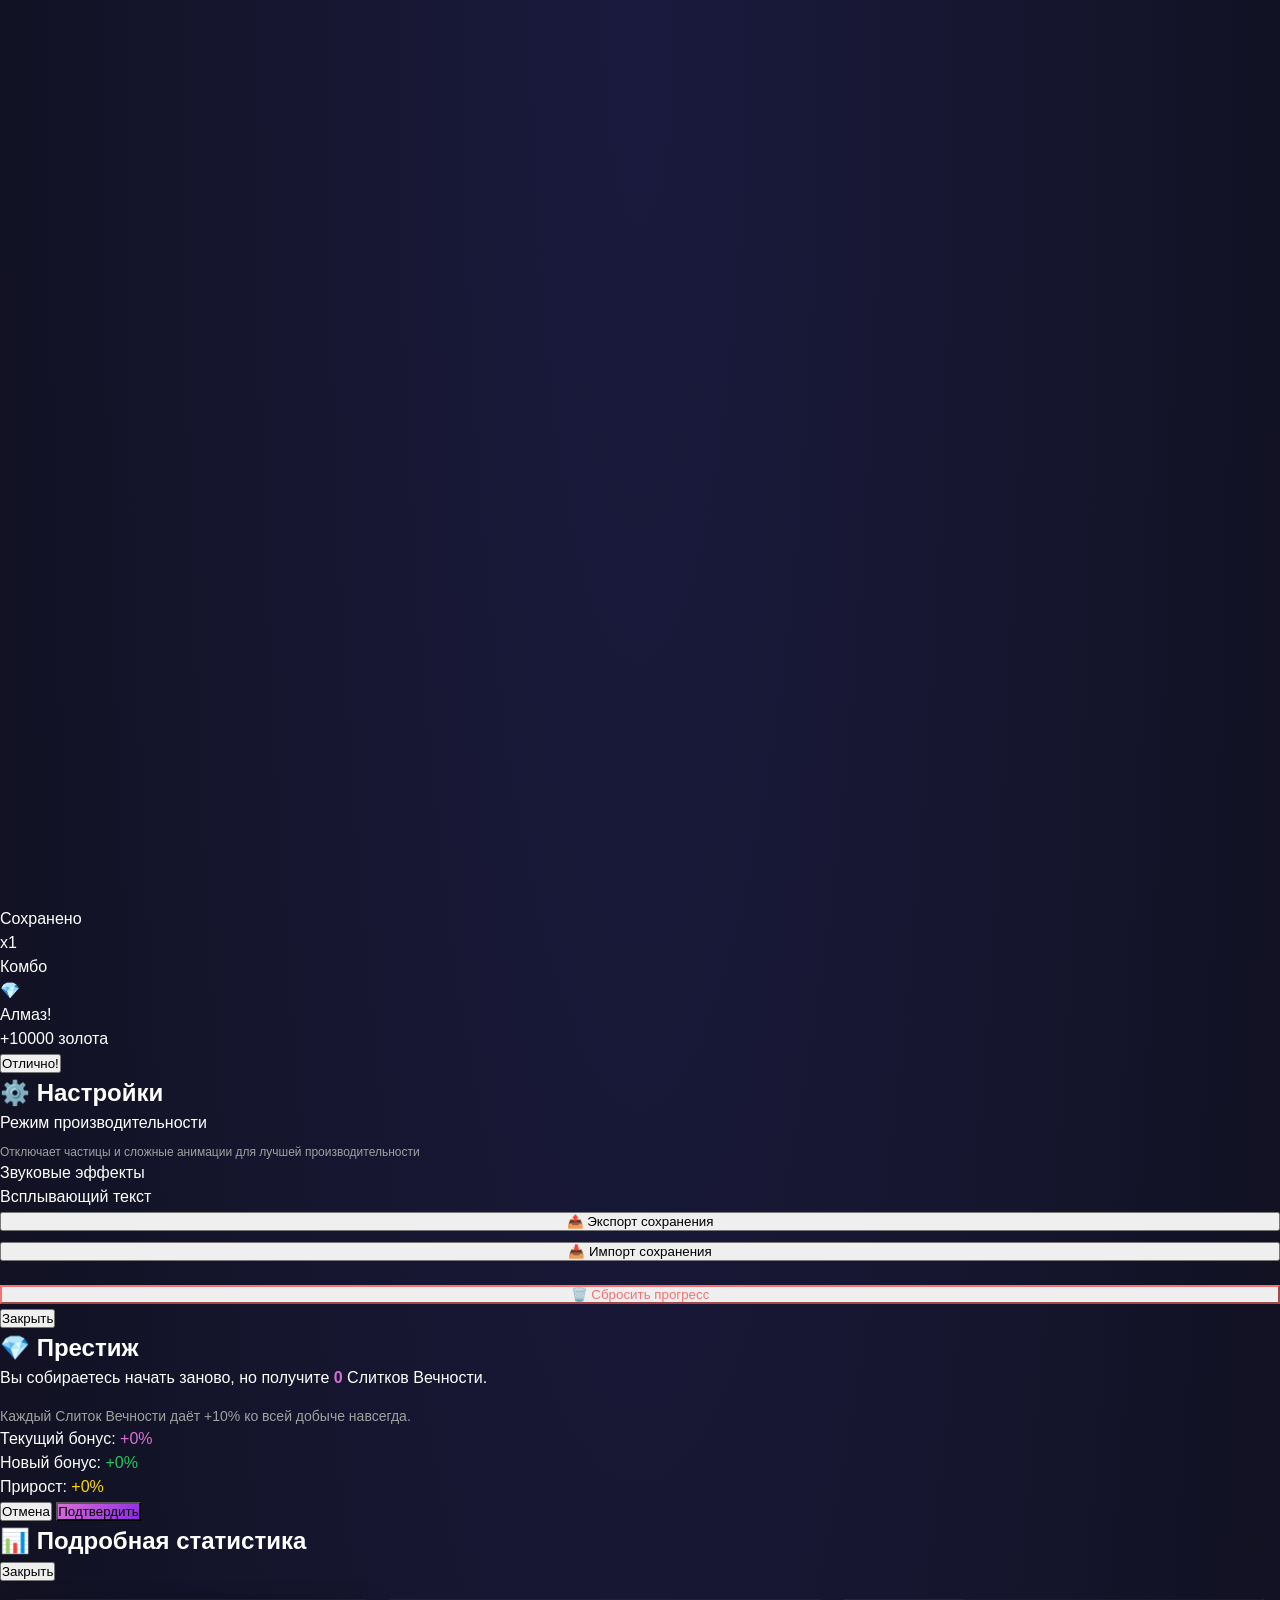
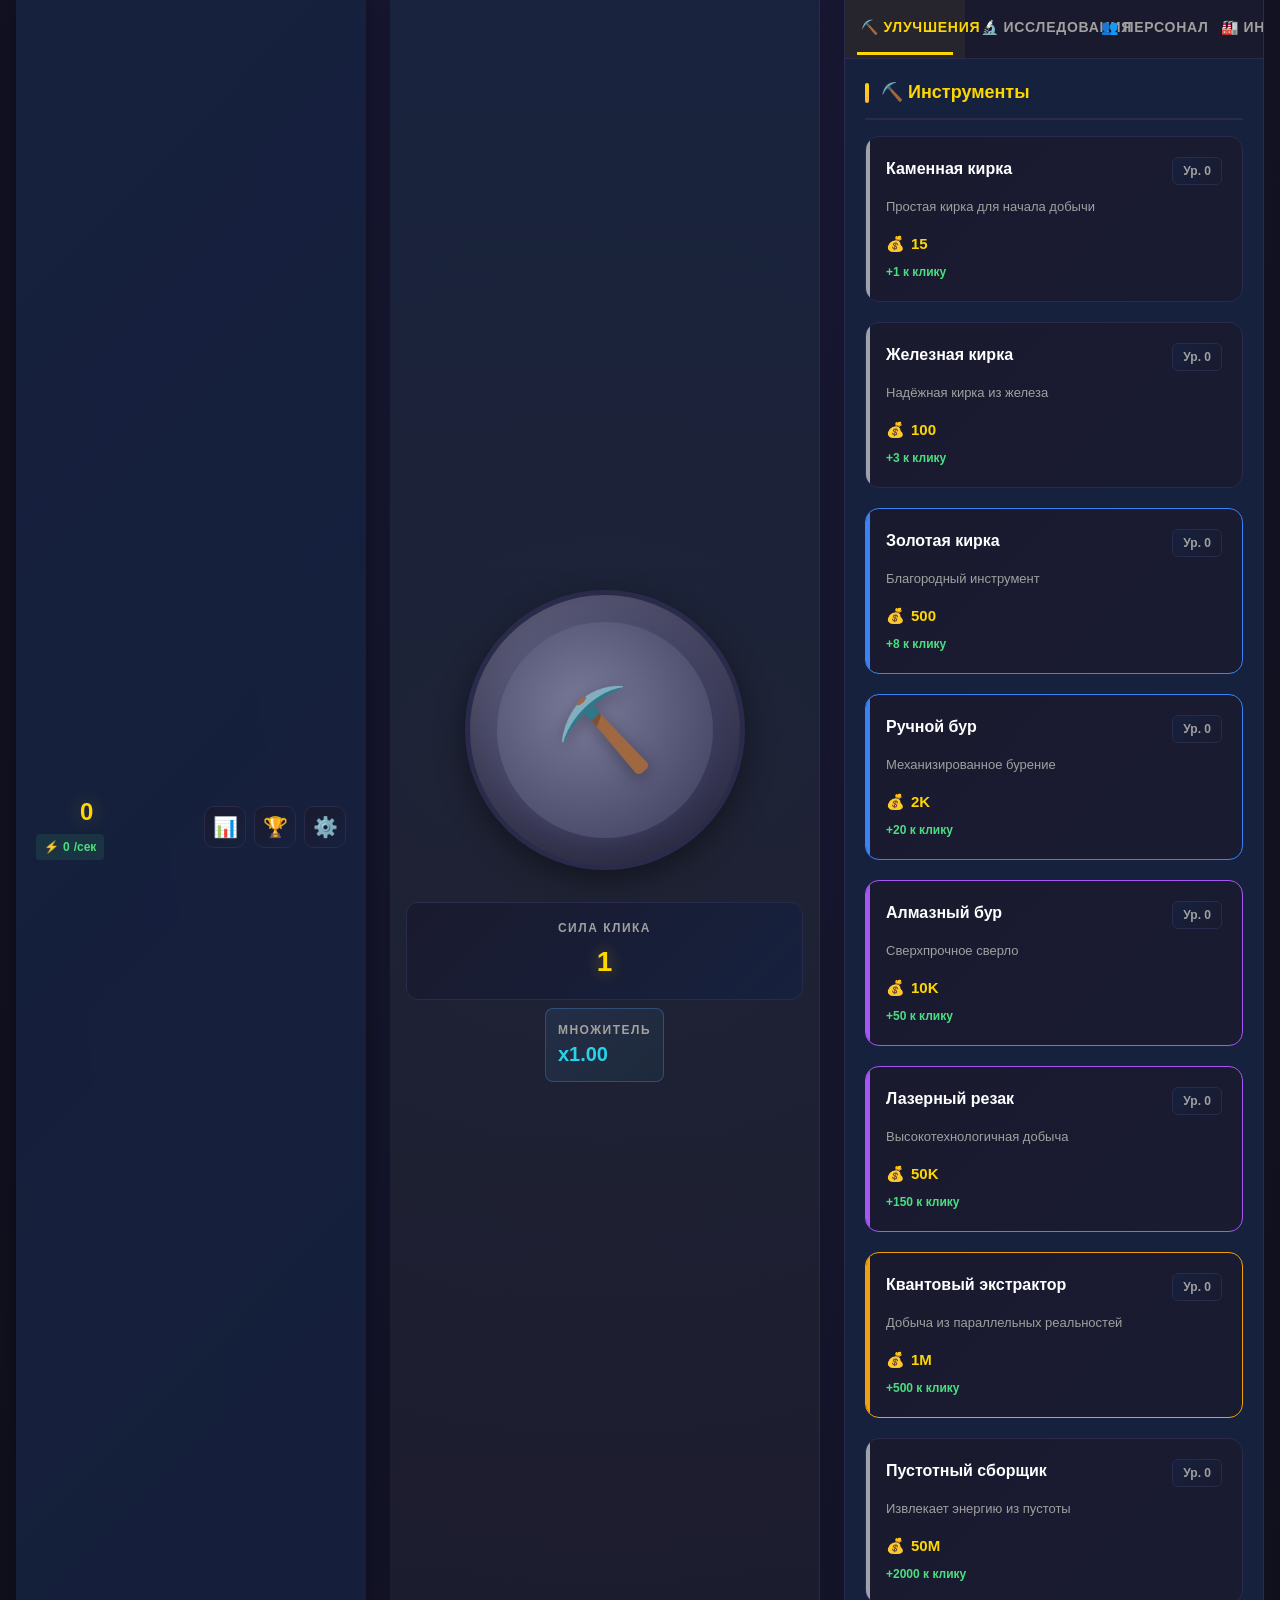
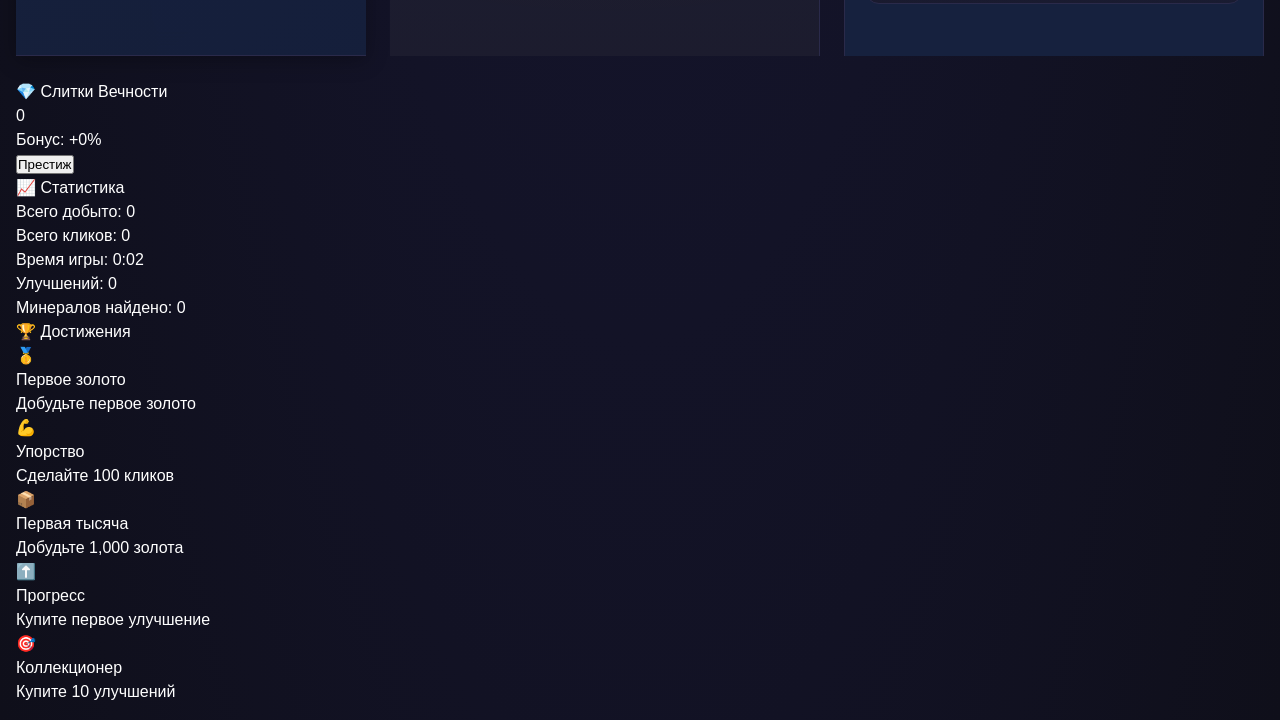
<file: index.html>
<!DOCTYPE html>
<html lang="ru">
<head>
    <meta charset="UTF-8">
    <meta name="viewport" content="width=device-width, initial-scale=1.0, maximum-scale=1.0, user-scalable=no, viewport-fit=cover">
    <meta name="theme-color" content="#1a1a2e">
    <meta name="description" content="Gold Mining Clicker v2.0 - Модернизированная версия с новыми механиками">
    <meta name="apple-mobile-web-app-capable" content="yes">
    <meta name="apple-mobile-web-app-status-bar-style" content="black-translucent">
    <title>Gold Mining Clicker v2.0</title>
    
    <!-- Preload critical assets -->
    <link rel="preconnect" href="https://fonts.googleapis.com">
    
    <!-- Stylesheets -->
    <link rel="stylesheet" href="css/main.css">
    <link rel="stylesheet" href="css/layout.css">
    
    <!-- SVG Definitions -->
    <svg style="display: none;">
        <defs>
            <linearGradient id="goldGradient" x1="0%" y1="0%" x2="100%" y2="100%">
                <stop offset="0%" style="stop-color:#ffd700;stop-opacity:1" />
                <stop offset="50%" style="stop-color:#ffb347;stop-opacity:1" />
                <stop offset="100%" style="stop-color:#ffd700;stop-opacity:1" />
            </linearGradient>
        </defs>
    </svg>
</head>
<body>
    <!-- Loading Overlay -->
    <div class="loading-overlay" id="loadingOverlay" role="status" aria-label="Загрузка">
        <div class="loading-spinner"></div>
        <div class="loading-text">Загрузка шахты...</div>
    </div>

    <!-- Particle Canvas -->
    <canvas id="particleCanvas" aria-hidden="true"></canvas>

    <!-- Notification Container -->
    <div class="notification-container" id="notificationContainer" aria-live="polite"></div>

    <!-- Save Indicator -->
    <div class="save-indicator" id="saveIndicator" aria-label="Статус сохранения">
        <span class="save-dot"></span>
        <span id="saveText">Сохранено</span>
    </div>

    <!-- Combo Display -->
    <div class="combo-display" id="comboDisplay">
        <div class="combo-count" id="comboCount">x1</div>
        <div class="combo-label">Комбо</div>
    </div>

    <!-- Mineral Popup -->
    <div class="mineral-popup" id="mineralPopup" role="dialog" aria-modal="true">
        <div class="mineral-icon" id="mineralIcon">💎</div>
        <div class="mineral-name" id="mineralName">Алмаз!</div>
        <div class="mineral-bonus" id="mineralBonus">+10000 золота</div>
        <button class="mineral-close" id="mineralCloseBtn">Отлично!</button>
    </div>

    <!-- Settings Modal -->
    <div class="modal-overlay" id="settingsModal" role="dialog" aria-modal="true" aria-labelledby="settingsTitle">
        <div class="modal-content">
            <h2 class="modal-title" id="settingsTitle">⚙️ Настройки</h2>
            <div class="modal-body">
                <div class="settings-group">
                    <div class="settings-label">
                        <span>Режим производительности</span>
                        <div class="toggle-switch" id="perfModeToggle" role="switch" aria-checked="false" tabindex="0"></div>
                    </div>
                    <p style="font-size: 0.75rem; color: var(--text-secondary); margin-top: 0.5rem;">
                        Отключает частицы и сложные анимации для лучшей производительности
                    </p>
                </div>
                <div class="settings-group">
                    <div class="settings-label">
                        <span>Звуковые эффекты</span>
                        <div class="toggle-switch" id="soundToggle" role="switch" aria-checked="true" tabindex="0"></div>
                    </div>
                </div>
                <div class="settings-group">
                    <div class="settings-label">
                        <span>Всплывающий текст</span>
                        <div class="toggle-switch active" id="floatingTextToggle" role="switch" aria-checked="true" tabindex="0"></div>
                    </div>
                </div>
                <div class="settings-group">
                    <button class="btn-secondary" id="exportSaveBtn" style="width: 100%; margin-bottom: 0.5rem;">
                        📤 Экспорт сохранения
                    </button>
                    <button class="btn-secondary" id="importSaveBtn" style="width: 100%; margin-bottom: 0.5rem;">
                        📥 Импорт сохранения
                    </button>
                    <button class="btn-secondary" id="resetSaveBtn" style="width: 100%; margin-top: 1rem; border-color: var(--accent-red); color: var(--accent-red);">
                        🗑️ Сбросить прогресс
                    </button>
                </div>
            </div>
            <div class="modal-actions">
                <button class="btn-primary" id="closeSettingsBtn">Закрыть</button>
            </div>
        </div>
    </div>

    <!-- Prestige Confirmation Modal -->
    <div class="modal-overlay" id="prestigeModal" role="dialog" aria-modal="true" aria-labelledby="prestigeTitle">
        <div class="modal-content">
            <h2 class="modal-title" id="prestigeTitle">💎 Престиж</h2>
            <div class="modal-body">
                <p>Вы собираетесь начать заново, но получите <strong id="prestigeGainDisplay" style="color: var(--accent-purple);">0</strong> Слитков Вечности.</p>
                <p style="margin-top: 1rem; font-size: 0.875rem; color: var(--text-secondary);">
                    Каждый Слиток Вечности даёт +10% ко всей добыче навсегда.
                </p>
                <div class="offline-summary">
                    <div class="offline-row">
                        <span>Текущий бонус:</span>
                        <span id="currentPrestigeBonus" style="color: var(--accent-purple);">+0%</span>
                    </div>
                    <div class="offline-row">
                        <span>Новый бонус:</span>
                        <span id="newPrestigeBonus" style="color: var(--success-color);">+0%</span>
                    </div>
                    <div class="offline-row">
                        <span>Прирост:</span>
                        <span id="prestigeIncrease" style="color: var(--primary-gold);">+0%</span>
                    </div>
                </div>
            </div>
            <div class="modal-actions">
                <button class="btn-secondary" id="cancelPrestigeBtn">Отмена</button>
                <button class="btn-primary" id="confirmPrestigeBtn" style="background: linear-gradient(135deg, #da70d6, #8a2be2);">Подтвердить</button>
            </div>
        </div>
    </div>

    <!-- Stats Modal -->
    <div class="modal-overlay" id="statsModal" role="dialog" aria-modal="true" aria-labelledby="statsTitle">
        <div class="modal-content">
            <h2 class="modal-title" id="statsTitle">📊 Подробная статистика</h2>
            <div class="modal-body" id="statsContent">
                <!-- Stats will be populated dynamically -->
            </div>
            <div class="modal-actions">
                <button class="btn-primary" id="closeStatsBtn">Закрыть</button>
            </div>
        </div>
    </div>

    <!-- Game Container -->
    <div class="game-container">
        <!-- Header -->
        <header class="header" role="banner">
            <div class="header-left">
                <div class="gold-display">
                    <svg class="gold-icon" viewBox="0 0 24 24" aria-hidden="true">
                        <circle cx="12" cy="12" r="10"/>
                    </svg>
                    <span id="goldAmount" aria-label="Количество золота">0</span>
                </div>
                <div class="gps-display">
                    <span class="gps-indicator">
                        <span>⚡</span>
                        <span id="gpsAmount">0</span>/сек
                    </span>
                </div>
            </div>
            <div class="header-actions">
                <button class="btn-icon" id="statsBtn" title="Статистика" aria-label="Показать статистику">📊</button>
                <button class="btn-icon" id="achievementsBtn" title="Достижения" aria-label="Показать достижения">🏆</button>
                <button class="btn-icon" id="settingsBtn" title="Настройки" aria-label="Открыть настройки">⚙️</button>
            </div>
        </header>

        <!-- Mining Section -->
        <section class="mining-section" role="region" aria-label="Добыча золота">
            <div class="mine-container">
                <button 
                    class="mine-button" 
                    id="mineButton" 
                    aria-label="Добыть золото"
                    tabindex="0"
                ></button>
            </div>
            <div class="click-power-display">
                <div class="click-power-label">Сила клика</div>
                <div class="click-power-value" id="clickPower">1</div>
            </div>
            <div class="multiplier-display">
                <div class="click-power-label">Множитель</div>
                <div class="multiplier-value" id="globalMultiplier">x1.00</div>
            </div>
        </section>

        <!-- Main Section -->
        <main class="main-section" role="main">
            <div class="tabs" role="tablist">
                <button class="tab-btn active" data-tab="upgrades" role="tab" aria-selected="true">⛏️ Улучшения</button>
                <button class="tab-btn" data-tab="research" role="tab" aria-selected="false">🔬 Исследования</button>
                <button class="tab-btn" data-tab="personnel" role="tab" aria-selected="false">👥 Персонал</button>
                <button class="tab-btn" data-tab="infrastructure" role="tab" aria-selected="false">🏭 Инфраструктура</button>
            </div>

            <!-- Upgrades Tab -->
            <div class="tab-content active" id="upgradesTab" role="tabpanel" aria-labelledby="upgrades">
                <div class="upgrade-category">
                    <div class="category-title">⛏️ Инструменты</div>
                    <div class="upgrade-grid" id="toolsGrid" role="list"></div>
                </div>
            </div>

            <!-- Research Tab -->
            <div class="tab-content" id="researchTab" role="tabpanel" aria-labelledby="research">
                <div class="research-tree" id="researchTree"></div>
            </div>

            <!-- Personnel Tab -->
            <div class="tab-content" id="personnelTab" role="tabpanel" aria-labelledby="personnel">
                <div class="upgrade-category">
                    <div class="category-title">👷 Шахтёры</div>
                    <div class="upgrade-grid" id="minersGrid" role="list"></div>
                </div>
                <div class="upgrade-category">
                    <div class="category-title">🔧 Инженеры</div>
                    <div class="upgrade-grid" id="engineersGrid" role="list"></div>
                </div>
            </div>

            <!-- Infrastructure Tab -->
            <div class="tab-content" id="infrastructureTab" role="tabpanel" aria-labelledby="infrastructure">
                <div class="upgrade-category">
                    <div class="category-title">🏗️ Постройки</div>
                    <div class="upgrade-grid" id="buildingsGrid" role="list"></div>
                </div>
            </div>
        </main>

        <!-- Stats Section -->
        <aside class="stats-section" role="complementary" aria-label="Статистика и достижения">
            <!-- Active Event -->
            <div id="eventContainer"></div>

            <!-- Prestige -->
            <div class="prestige-section">
                <div class="prestige-title">💎 Слитки Вечности</div>
                <div class="prestige-currency">
                    <span id="eternityBars">0</span>
                </div>
                <div class="stat-row">
                    <span class="stat-label">Бонус:</span>
                    <span class="stat-value" id="prestigeBonus">+0%</span>
                </div>
                <button class="prestige-btn" id="prestigeBtn" aria-label="Престиж">
                    Престиж
                </button>
            </div>

            <!-- Statistics -->
            <div class="stats-panel">
                <div class="panel-title">📈 Статистика</div>
                <div class="stat-row">
                    <span class="stat-label">Всего добыто:</span>
                    <span class="stat-value" id="totalMined">0</span>
                </div>
                <div class="stat-row">
                    <span class="stat-label">Всего кликов:</span>
                    <span class="stat-value" id="totalClicks">0</span>
                </div>
                <div class="stat-row">
                    <span class="stat-label">Время игры:</span>
                    <span class="stat-value" id="playTime">0:00</span>
                </div>
                <div class="stat-row">
                    <span class="stat-label">Улучшений:</span>
                    <span class="stat-value" id="upgradesCount">0</span>
                </div>
                <div class="stat-row">
                    <span class="stat-label">Минералов найдено:</span>
                    <span class="stat-value" id="mineralsFound">0</span>
                </div>
            </div>

            <!-- Recent Achievements -->
            <div class="stats-panel">
                <div class="panel-title">🏆 Достижения</div>
                <div class="achievements-list" id="achievementsList" role="list"></div>
            </div>
        </aside>
    </div>

    <!-- Game Scripts - Loaded in order -->
    <script src="js/core/constants.js"></script>
    <script src="js/core/calculator.js"></script>
    <script src="js/utils/helpers.js"></script>
    <script src="js/components/particles.js"></script>
    <script src="js/components/ui.js"></script>
    <script src="js/core/game.js"></script>
    
    <script>
        // Initialize game when DOM is ready
        document.addEventListener('DOMContentLoaded', () => {
            console.log('🎮 Gold Mining Clicker v2.0 initializing...');
            Game.init();
        });

        // Service Worker registration for PWA (future enhancement)
        if ('serviceWorker' in navigator && window.location.protocol === 'https:') {
            window.addEventListener('load', () => {
                // navigator.serviceWorker.register('/sw.js')
                //     .then(reg => console.log('SW registered:', reg.scope))
                //     .catch(err => console.log('SW registration failed:', err));
            });
        }
    </script>
</body>
</html>
</file>
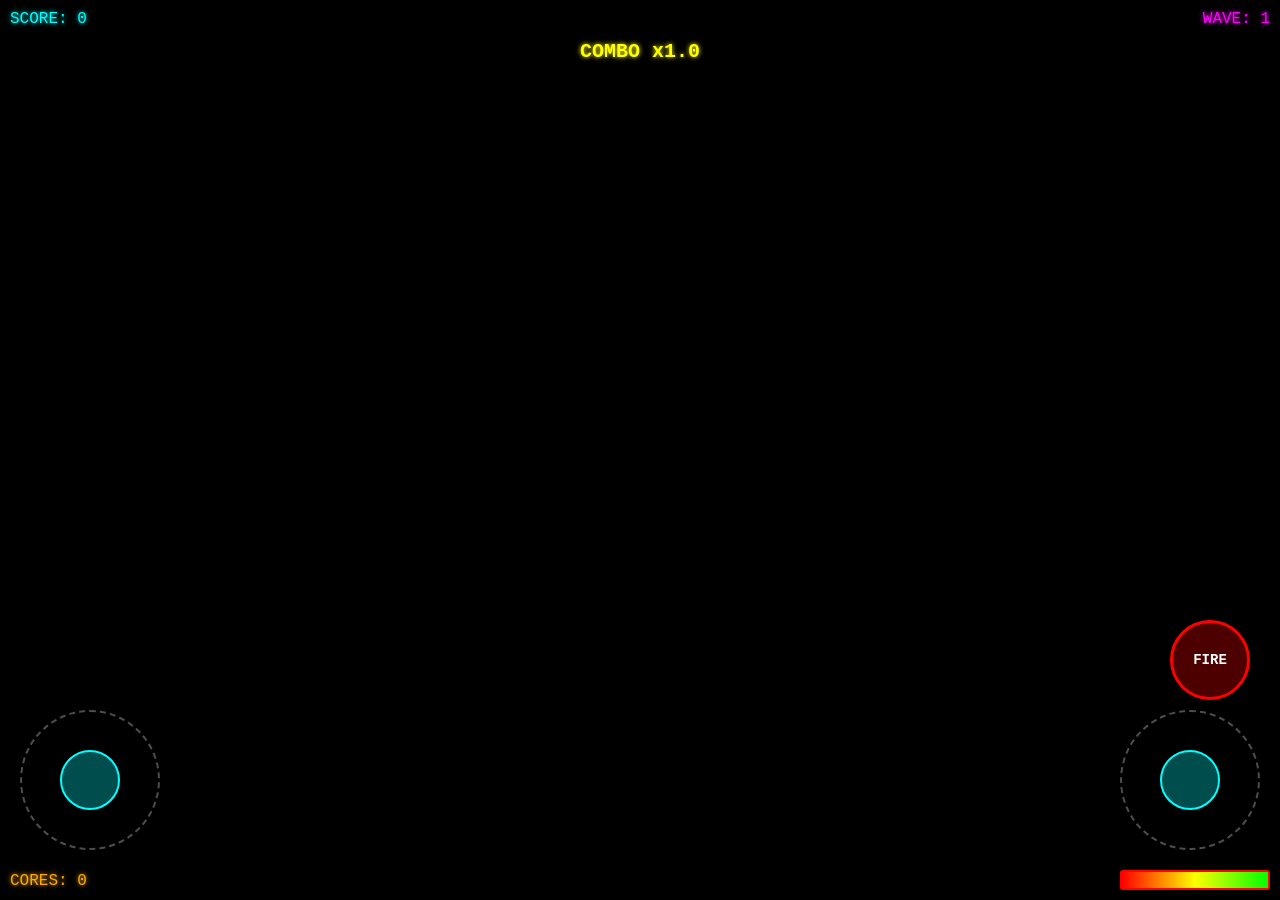
<file: asteroids/mobile_version/index.html>
<!DOCTYPE html>
<html lang="ru">
<head>
    <meta charset="UTF-8">
    <meta name="viewport" content="width=device-width, initial-scale=1.0, maximum-scale=1.0, user-scalable=no">
    <meta name="apple-mobile-web-app-capable" content="yes">
    <meta name="mobile-web-app-capable" content="yes">
    <title>NEON ASTEROIDS - Mobile</title>
    <style>
        * {
            margin: 0;
            padding: 0;
            box-sizing: border-box;
            touch-action: none;
            user-select: none;
            -webkit-user-select: none;
            -webkit-touch-callout: none;
        }

        body {
            background: #000;
            overflow: hidden;
            font-family: 'Courier New', monospace;
            width: 100vw;
            height: 100vh;
            position: fixed;
        }

        #gameCanvas {
            display: block;
            width: 100%;
            height: 100%;
        }

        #ui-layer {
            position: absolute;
            top: 0;
            left: 0;
            width: 100%;
            height: 100%;
            pointer-events: none;
        }

        .hud-text {
            position: absolute;
            color: #fff;
            font-size: 16px;
            text-shadow: 0 0 5px currentColor;
        }

        #score-display {
            top: 10px;
            left: 10px;
            color: #0ff;
        }

        #wave-display {
            top: 10px;
            right: 10px;
            color: #f0f;
        }

        #combo-display {
            top: 40px;
            left: 50%;
            transform: translateX(-50%);
            color: #ff0;
            font-size: 20px;
            font-weight: bold;
        }

        #currency-display {
            bottom: 10px;
            left: 10px;
            color: #fa0;
        }

        #health-bar {
            position: absolute;
            bottom: 10px;
            right: 10px;
            width: 150px;
            height: 20px;
            border: 2px solid #f00;
            border-radius: 3px;
        }

        #health-fill {
            width: 100%;
            height: 100%;
            background: linear-gradient(90deg, #f00, #ff0, #0f0);
            transition: width 0.3s;
        }

        /* Touch Controls */
        #touch-controls {
            position: absolute;
            bottom: 40px;
            left: 0;
            width: 100%;
            height: 150px;
            pointer-events: auto;
            display: flex;
            justify-content: space-between;
            padding: 0 20px;
        }

        .control-zone {
            width: 140px;
            height: 140px;
            border-radius: 50%;
            border: 2px dashed rgba(255, 255, 255, 0.3);
            position: relative;
            display: flex;
            align-items: center;
            justify-content: center;
        }

        .control-knob {
            width: 60px;
            height: 60px;
            border-radius: 50%;
            background: rgba(0, 255, 255, 0.3);
            border: 2px solid #0ff;
            position: absolute;
            transition: transform 0.1s;
        }

        #fire-btn {
            position: absolute;
            bottom: 200px;
            right: 30px;
            width: 80px;
            height: 80px;
            border-radius: 50%;
            background: rgba(255, 0, 0, 0.3);
            border: 3px solid #f00;
            pointer-events: auto;
            display: flex;
            align-items: center;
            justify-content: center;
            color: #fff;
            font-weight: bold;
            font-size: 14px;
        }

        #fire-btn:active {
            background: rgba(255, 0, 0, 0.6);
        }

        /* Shop Overlay */
        #shop-overlay {
            position: absolute;
            top: 0;
            left: 0;
            width: 100%;
            height: 100%;
            background: rgba(0, 0, 0, 0.9);
            pointer-events: auto;
            display: none;
            flex-direction: column;
            align-items: center;
            justify-content: center;
            z-index: 100;
        }

        #shop-overlay.active {
            display: flex;
        }

        .shop-title {
            color: #0ff;
            font-size: 28px;
            margin-bottom: 20px;
            text-shadow: 0 0 10px #0ff;
        }

        .shop-item {
            background: rgba(0, 255, 255, 0.1);
            border: 2px solid #0ff;
            border-radius: 10px;
            padding: 15px;
            margin: 10px;
            width: 90%;
            max-width: 400px;
            display: flex;
            justify-content: space-between;
            align-items: center;
        }

        .shop-item-info {
            color: #fff;
            flex: 1;
        }

        .shop-item-name {
            font-size: 16px;
            color: #0ff;
            margin-bottom: 5px;
        }

        .shop-item-level {
            font-size: 12px;
            color: #aaa;
        }

        .shop-item-cost {
            color: #fa0;
            font-size: 14px;
        }

        .buy-btn {
            background: rgba(0, 255, 0, 0.3);
            border: 2px solid #0f0;
            color: #0f0;
            padding: 10px 20px;
            border-radius: 5px;
            font-size: 14px;
            cursor: pointer;
            margin-left: 10px;
        }

        .buy-btn:disabled {
            background: rgba(100, 100, 100, 0.3);
            border-color: #666;
            color: #666;
        }

        .start-btn {
            background: rgba(0, 255, 255, 0.3);
            border: 3px solid #0ff;
            color: #0ff;
            padding: 15px 40px;
            border-radius: 10px;
            font-size: 20px;
            cursor: pointer;
            margin-top: 20px;
            text-shadow: 0 0 5px #0ff;
        }

        #game-over-screen {
            position: absolute;
            top: 0;
            left: 0;
            width: 100%;
            height: 100%;
            background: rgba(0, 0, 0, 0.9);
            pointer-events: auto;
            display: none;
            flex-direction: column;
            align-items: center;
            justify-content: center;
            z-index: 100;
        }

        #game-over-screen.active {
            display: flex;
        }

        .game-over-title {
            color: #f00;
            font-size: 36px;
            margin-bottom: 20px;
            text-shadow: 0 0 10px #f00;
        }

        .final-score {
            color: #fff;
            font-size: 24px;
            margin-bottom: 30px;
        }
    </style>
</head>
<body>
    <canvas id="gameCanvas"></canvas>
    
    <div id="ui-layer">
        <div id="score-display" class="hud-text">SCORE: 0</div>
        <div id="wave-display" class="hud-text">WAVE: 1</div>
        <div id="combo-display" class="hud-text">COMBO x1.0</div>
        <div id="currency-display" class="hud-text">CORES: 0</div>
        <div id="health-bar">
            <div id="health-fill"></div>
        </div>
    </div>

    <div id="touch-controls">
        <div class="control-zone" id="move-zone">
            <div class="control-knob" id="move-knob"></div>
        </div>
        <div class="control-zone" id="rotate-zone">
            <div class="control-knob" id="rotate-knob"></div>
        </div>
    </div>

    <div id="fire-btn">FIRE</div>

    <div id="shop-overlay">
        <div class="shop-title">⚡ UPGRADE SHOP ⚡</div>
        <div class="shop-item" data-upgrade="speed">
            <div class="shop-item-info">
                <div class="shop-item-name">🚀 Max Speed</div>
                <div class="shop-item-level">Level: <span class="level">0</span></div>
                <div class="shop-item-cost">Cost: <span class="cost">10</span> cores</div>
            </div>
            <button class="buy-btn" onclick="buyUpgrade('speed')">BUY</button>
        </div>
        <div class="shop-item" data-upgrade="firerate">
            <div class="shop-item-info">
                <div class="shop-item-name">🔫 Fire Rate</div>
                <div class="shop-item-level">Level: <span class="level">0</span></div>
                <div class="shop-item-cost">Cost: <span class="cost">15</span> cores</div>
            </div>
            <button class="buy-btn" onclick="buyUpgrade('firerate')">BUY</button>
        </div>
        <div class="shop-item" data-upgrade="damage">
            <div class="shop-item-info">
                <div class="shop-item-name">💥 Damage</div>
                <div class="shop-item-level">Level: <span class="level">0</span></div>
                <div class="shop-item-cost">Cost: <span class="cost">20</span> cores</div>
            </div>
            <button class="buy-btn" onclick="buyUpgrade('damage')">BUY</button>
        </div>
        <div class="shop-item" data-upgrade="magnet">
            <div class="shop-item-info">
                <div class="shop-item-name">🧲 Magnet Range</div>
                <div class="shop-item-level">Level: <span class="level">0</span></div>
                <div class="shop-item-cost">Cost: <span class="cost">12</span> cores</div>
            </div>
            <button class="buy-btn" onclick="buyUpgrade('magnet')">BUY</button>
        </div>
        <button class="start-btn" onclick="startNextWave()">START WAVE</button>
    </div>

    <div id="game-over-screen">
        <div class="game-over-title">GAME OVER</div>
        <div class="final-score">Score: <span id="final-score">0</span></div>
        <div class="final-score">Cores: <span id="final-cores">0</span></div>
        <button class="start-btn" onclick="restartGame()">PLAY AGAIN</button>
    </div>

<script>
// ============================================
// NEON ASTEROIDS - MOBILE VERSION
// Production-ready browser game with all features
// ============================================

const canvas = document.getElementById('gameCanvas');
const ctx = canvas.getContext('2d');

// Resize canvas to full screen
function resizeCanvas() {
    canvas.width = window.innerWidth;
    canvas.height = window.innerHeight;
}
resizeCanvas();
window.addEventListener('resize', resizeCanvas);

// ============================================
// CONSTANTS & CONFIG
// ============================================
const COLORS = {
    CYAN: '#00ffff',
    MAGENTA: '#ff00ff',
    YELLOW: '#ffff00',
    ORANGE: '#ffa500',
    RED: '#ff0000',
    GREEN: '#00ff00',
    WHITE: '#ffffff'
};

const GAME_CONFIG = {
    SHIP_SIZE: 20,
    SHIP_MAX_SPEED: 300,
    SHIP_ACCELERATION: 400,
    SHIP_FRICTION: 0.98,
    SHIP_ROTATION_SPEED: 5,
    BULLET_SPEED: 600,
    BULLET_LIFETIME: 2.0,
    ASTEROID_BASE_SPEED: 50,
    PARTICLE_LIFETIME: 1.0,
    FRICTION: 0.98,
    WRAP_PADDING: 50
};

// ============================================
// VECTOR2 CLASS
// ============================================
class Vector2 {
    constructor(x = 0, y = 0) {
        this.x = x;
        this.y = y;
    }

    clone() { return new Vector2(this.x, this.y); }
    
    add(v) { this.x += v.x; this.y += v.y; return this; }
    
    sub(v) { this.x -= v.x; this.y -= v.y; return this; }
    
    multiply(scalar) { this.x *= scalar; this.y *= scalar; return this; }
    
    length() { return Math.sqrt(this.x * this.x + this.y * this.y); }
    
    normalize() {
        const len = this.length();
        if (len > 0) {
            this.x /= len;
            this.y /= len;
        }
        return this;
    }

    static distance(a, b) {
        const dx = a.x - b.x;
        const dy = a.y - b.y;
        return Math.sqrt(dx * dx + dy * dy);
    }

    static angle(a, b) {
        return Math.atan2(b.y - a.y, b.x - a.x);
    }
}

// ============================================
// OBJECT POOLING SYSTEM
// ============================================
class ObjectPool {
    constructor(createFn, resetFn, initialSize = 50) {
        this.createFn = createFn;
        this.resetFn = resetFn;
        this.pool = [];
        this.active = [];
        
        for (let i = 0; i < initialSize; i++) {
            this.pool.push(createFn());
        }
    }

    get() {
        let obj;
        if (this.pool.length > 0) {
            obj = this.pool.pop();
        } else {
            obj = this.createFn();
        }
        this.active.push(obj);
        return obj;
    }

    release(obj) {
        const index = this.active.indexOf(obj);
        if (index !== -1) {
            this.active.splice(index, 1);
            this.resetFn(obj);
            this.pool.push(obj);
        }
    }

    releaseAll() {
        while (this.active.length > 0) {
            this.release(this.active[0]);
        }
    }

    getActive() { return this.active; }
}

// ============================================
// SPATIAL HASH GRID
// ============================================
class SpatialGrid {
    constructor(cellSize = 100) {
        this.cellSize = cellSize;
        this.grid = new Map();
    }

    clear() {
        this.grid.clear();
    }

    getKey(x, y) {
        const cellX = Math.floor(x / this.cellSize);
        const cellY = Math.floor(y / this.cellSize);
        return `${cellX},${cellY}`;
    }

    insert(obj, x, y) {
        const key = this.getKey(x, y);
        if (!this.grid.has(key)) {
            this.grid.set(key, []);
        }
        this.grid.get(key).push(obj);
    }

    query(x, y, radius) {
        const results = [];
        const minCellX = Math.floor((x - radius) / this.cellSize);
        const maxCellX = Math.floor((x + radius) / this.cellSize);
        const minCellY = Math.floor((y - radius) / this.cellSize);
        const maxCellY = Math.floor((y + radius) / this.cellSize);

        for (let cx = minCellX; cx <= maxCellX; cx++) {
            for (let cy = minCellY; cy <= maxCellY; cy++) {
                const key = `${cx},${cy}`;
                if (this.grid.has(key)) {
                    results.push(...this.grid.get(key));
                }
            }
        }
        return results;
    }
}

// ============================================
// GAME ENTITIES
// ============================================
class Ship {
    constructor() {
        this.position = new Vector2(canvas.width / 2, canvas.height / 2);
        this.velocity = new Vector2(0, 0);
        this.rotation = -Math.PI / 2;
        this.radius = GAME_CONFIG.SHIP_SIZE;
        this.health = 100;
        this.maxHealth = 100;
        this.invincible = false;
        this.invincibleTimer = 0;
        
        // Upgrades
        this.upgrades = {
            speed: 0,
            firerate: 0,
            damage: 0,
            magnet: 0
        };
        
        this.shootCooldown = 0;
        this.thrusting = false;
    }

    getMaxSpeed() {
        return GAME_CONFIG.SHIP_MAX_SPEED + this.upgrades.speed * 50;
    }

    getFireRate() {
        return Math.max(0.1, 0.3 - this.upgrades.firerate * 0.03);
    }

    getDamage() {
        return 1 + this.upgrades.damage * 0.5;
    }

    getMagnetRadius() {
        return 100 + this.upgrades.magnet * 30;
    }

    update(dt, input) {
        // Rotation from right joystick
        if (input.rotateX !== 0 || input.rotateY !== 0) {
            const angle = Math.atan2(input.rotateY, input.rotateX);
            this.rotation = angle - Math.PI / 2;
        }

        // Thrust from left joystick
        this.thrusting = false;
        if (input.moveY < -0.3) {
            this.thrusting = true;
            const thrust = new Vector2(
                Math.cos(this.rotation),
                Math.sin(this.rotation)
            );
            thrust.multiply(GAME_CONFIG.SHIP_ACCELERATION * dt);
            this.velocity.add(thrust);
        }

        // Apply friction
        this.velocity.multiply(GAME_CONFIG.FRICTION);

        // Clamp speed
        const maxSpeed = this.getMaxSpeed();
        if (this.velocity.length() > maxSpeed) {
            this.velocity.normalize().multiply(maxSpeed);
        }

        // Update position
        this.position.add(new Vector2(
            this.velocity.x * dt,
            this.velocity.y * dt
        ));

        // Wrap around
        this.wrapPosition();

        // Invincibility
        if (this.invincible) {
            this.invincibleTimer -= dt;
            if (this.invincibleTimer <= 0) {
                this.invincible = false;
            }
        }

        // Shooting
        if (this.shootCooldown > 0) {
            this.shootCooldown -= dt;
        }
        if (input.fire && this.shootCooldown <= 0) {
            this.shoot();
            this.shootCooldown = this.getFireRate();
        }
    }

    shoot() {
        const bulletDir = new Vector2(
            Math.cos(this.rotation),
            Math.sin(this.rotation)
        );
        const bulletPos = this.position.clone().add(
            new Vector2(
                Math.cos(this.rotation) * this.radius,
                Math.sin(this.rotation) * this.radius
            )
        );
        
        game.spawnBullet(bulletPos, bulletDir, this.getDamage());
    }

    wrapPosition() {
        if (this.position.x < -GAME_CONFIG.WRAP_PADDING) {
            this.position.x = canvas.width + GAME_CONFIG.WRAP_PADDING;
        } else if (this.position.x > canvas.width + GAME_CONFIG.WRAP_PADDING) {
            this.position.x = -GAME_CONFIG.WRAP_PADDING;
        }
        
        if (this.position.y < -GAME_CONFIG.WRAP_PADDING) {
            this.position.y = canvas.height + GAME_CONFIG.WRAP_PADDING;
        } else if (this.position.y > canvas.height + GAME_CONFIG.WRAP_PADDING) {
            this.position.y = -GAME_CONFIG.WRAP_PADDING;
        }
    }

    takeDamage(amount) {
        if (this.invincible) return;
        
        this.health -= amount;
        this.invincible = true;
        this.invincibleTimer = 2.0;
        
        game.cameraShake(15);
        game.spawnParticles(this.position, 20, COLORS.RED);
        
        if (this.health <= 0) {
            game.gameOver();
        }
    }

    render(ctx) {
        if (this.invincible && Math.floor(Date.now() / 100) % 2 === 0) {
            return; // Blink effect
        }

        ctx.save();
        ctx.translate(this.position.x, this.position.y);
        ctx.rotate(this.rotation + Math.PI / 2);

        ctx.strokeStyle = COLORS.CYAN;
        ctx.lineWidth = 2;
        ctx.shadowColor = COLORS.CYAN;
        ctx.shadowBlur = 10;

        // Draw ship triangle
        ctx.beginPath();
        ctx.moveTo(0, -this.radius);
        ctx.lineTo(-this.radius * 0.7, this.radius * 0.7);
        ctx.lineTo(0, this.radius * 0.3);
        ctx.lineTo(this.radius * 0.7, this.radius * 0.7);
        ctx.closePath();
        ctx.stroke();

        // Thrust particles
        if (this.thrusting) {
            game.spawnParticle(
                this.position.clone().add(new Vector2(
                    (Math.random() - 0.5) * 10,
                    this.radius * 0.5
                )),
                new Vector2(0, 100 + Math.random() * 50),
                COLORS.ORANGE,
                0.3
            );
        }

        ctx.restore();
    }
}

class Bullet {
    constructor() {
        this.position = new Vector2(0, 0);
        this.velocity = new Vector2(0, 0);
        this.radius = 3;
        this.damage = 1;
        this.lifetime = 0;
        this.active = false;
    }

    spawn(position, direction, damage) {
        this.position = position.clone();
        this.velocity = direction.clone().normalize().multiply(GAME_CONFIG.BULLET_SPEED);
        this.damage = damage;
        this.lifetime = GAME_CONFIG.BULLET_LIFETIME;
        this.active = true;
    }

    update(dt) {
        this.position.add(new Vector2(
            this.velocity.x * dt,
            this.velocity.y * dt
        ));
        this.lifetime -= dt;

        // Wrap around
        if (this.position.x < -GAME_CONFIG.WRAP_PADDING) {
            this.position.x = canvas.width + GAME_CONFIG.WRAP_PADDING;
        } else if (this.position.x > canvas.width + GAME_CONFIG.WRAP_PADDING) {
            this.position.x = -GAME_CONFIG.WRAP_PADDING;
        }
        
        if (this.position.y < -GAME_CONFIG.WRAP_PADDING) {
            this.position.y = canvas.height + GAME_CONFIG.WRAP_PADDING;
        } else if (this.position.y > canvas.height + GAME_CONFIG.WRAP_PADDING) {
            this.position.y = -GAME_CONFIG.WRAP_PADDING;
        }

        if (this.lifetime <= 0) {
            this.active = false;
            game.comboMiss();
        }
    }

    render(ctx) {
        ctx.save();
        ctx.fillStyle = COLORS.YELLOW;
        ctx.shadowColor = COLORS.YELLOW;
        ctx.shadowBlur = 8;
        
        ctx.beginPath();
        ctx.arc(this.position.x, this.position.y, this.radius, 0, Math.PI * 2);
        ctx.fill();
        
        ctx.restore();
    }
}

class Asteroid {
    constructor() {
        this.position = new Vector2(0, 0);
        this.velocity = new Vector2(0, 0);
        this.rotation = 0;
        this.rotationSpeed = 0;
        this.radius = 0;
        this.hp = 0;
        this.size = 0; // 0: large, 1: medium, 2: small
        this.vertices = [];
        this.active = false;
    }

    spawn(x, y, size = 0) {
        this.position = new Vector2(x, y);
        
        const angle = Math.random() * Math.PI * 2;
        const speed = GAME_CONFIG.ASTEROID_BASE_SPEED * (1 + size * 0.5);
        this.velocity = new Vector2(
            Math.cos(angle) * speed,
            Math.sin(angle) * speed
        );
        
        this.rotation = Math.random() * Math.PI * 2;
        this.rotationSpeed = (Math.random() - 0.5) * 2;
        
        this.size = size;
        this.radius = GAME_CONFIG.SHIP_SIZE * (3 - size);
        this.hp = (3 - size) * (1 + game.ship.upgrades.damage);
        
        // Generate irregular vertices
        const vertexCount = 8 + Math.floor(Math.random() * 4);
        this.vertices = [];
        for (let i = 0; i < vertexCount; i++) {
            const angle = (i / vertexCount) * Math.PI * 2;
            const variance = 0.7 + Math.random() * 0.6;
            this.vertices.push({
                angle: angle,
                radius: this.radius * variance
            });
        }
        
        this.active = true;
    }

    update(dt) {
        this.position.add(new Vector2(
            this.velocity.x * dt,
            this.velocity.y * dt
        ));
        this.rotation += this.rotationSpeed * dt;
        
        this.wrapPosition();
    }

    wrapPosition() {
        const padding = this.radius + GAME_CONFIG.WRAP_PADDING;
        if (this.position.x < -padding) {
            this.position.x = canvas.width + padding;
        } else if (this.position.x > canvas.width + padding) {
            this.position.x = -padding;
        }
        
        if (this.position.y < -padding) {
            this.position.y = canvas.height + padding;
        } else if (this.position.y > canvas.height + padding) {
            this.position.y = -padding;
        }
    }

    takeDamage(amount) {
        this.hp -= amount;
        if (this.hp <= 0) {
            this.destroy();
        }
    }

    destroy() {
        this.active = false;
        game.comboHit();
        
        // Spawn particles
        game.spawnParticles(this.position, 20, this.getColor());
        
        // Camera shake for large asteroids
        if (this.size === 0) {
            game.cameraShake(10);
        }
        
        // Spawn fragments
        const fragmentCount = 2 + Math.floor(Math.random() * 2);
        for (let i = 0; i < fragmentCount; i++) {
            game.spawnCoreFragment(this.position.clone());
        }
        
        // Split into smaller asteroids
        if (this.size < 2) {
            for (let i = 0; i < 2; i++) {
                game.spawnAsteroid(this.position.x, this.position.y, this.size + 1);
            }
        }
        
        // Add score with combo multiplier
        const baseScore = (3 - this.size) * 100;
        game.addScore(Math.floor(baseScore * game.comboMultiplier));
    }

    getColor() {
        switch(this.size) {
            case 0: return COLORS.MAGENTA;
            case 1: return COLORS.CYAN;
            case 2: return COLORS.YELLOW;
            default: return COLORS.WHITE;
        }
    }

    render(ctx) {
        ctx.save();
        ctx.translate(this.position.x, this.position.y);
        ctx.rotate(this.rotation);
        
        ctx.strokeStyle = this.getColor();
        ctx.lineWidth = 2;
        ctx.shadowColor = this.getColor();
        ctx.shadowBlur = 8;
        
        ctx.beginPath();
        const startVertex = this.vertices[0];
        ctx.moveTo(
            Math.cos(startVertex.angle) * startVertex.radius,
            Math.sin(startVertex.angle) * startVertex.radius
        );
        
        for (let i = 1; i < this.vertices.length; i++) {
            const v = this.vertices[i];
            ctx.lineTo(
                Math.cos(v.angle) * v.radius,
                Math.sin(v.angle) * v.radius
            );
        }
        
        ctx.closePath();
        ctx.stroke();
        
        ctx.restore();
    }
}

class Particle {
    constructor() {
        this.position = new Vector2(0, 0);
        this.velocity = new Vector2(0, 0);
        this.color = COLORS.WHITE;
        this.lifetime = 0;
        this.maxLifetime = 0;
        this.size = 0;
        this.active = false;
    }

    spawn(position, velocity, color, lifetime = GAME_CONFIG.PARTICLE_LIFETIME) {
        this.position = position.clone();
        this.velocity = velocity.clone();
        this.color = color;
        this.lifetime = lifetime;
        this.maxLifetime = lifetime;
        this.size = 2 + Math.random() * 3;
        this.active = true;
    }

    update(dt) {
        this.position.add(new Vector2(
            this.velocity.x * dt,
            this.velocity.y * dt
        ));
        this.velocity.multiply(0.95); // Friction
        this.lifetime -= dt;
        
        if (this.lifetime <= 0) {
            this.active = false;
        }
    }

    render(ctx) {
        const alpha = this.lifetime / this.maxLifetime;
        ctx.save();
        ctx.globalAlpha = alpha;
        ctx.fillStyle = this.color;
        ctx.shadowColor = this.color;
        ctx.shadowBlur = 5;
        
        ctx.beginPath();
        ctx.arc(this.position.x, this.position.y, this.size, 0, Math.PI * 2);
        ctx.fill();
        
        ctx.restore();
    }
}

class CoreFragment {
    constructor() {
        this.position = new Vector2(0, 0);
        this.velocity = new Vector2(0, 0);
        this.radius = 8;
        this.active = false;
        this.magnetized = false;
    }

    spawn(x, y) {
        this.position = new Vector2(x, y);
        const angle = Math.random() * Math.PI * 2;
        const speed = 50 + Math.random() * 100;
        this.velocity = new Vector2(
            Math.cos(angle) * speed,
            Math.sin(angle) * speed
        );
        this.active = true;
        this.magnetized = false;
    }

    update(dt, ship) {
        const dist = Vector2.distance(this.position, ship.position);
        
        // Magnet effect
        if (dist < ship.getMagnetRadius()) {
            this.magnetized = true;
        }
        
        if (this.magnetized) {
            const dir = new Vector2(
                ship.position.x - this.position.x,
                ship.position.y - this.position.y
            ).normalize();
            dir.multiply(400 * dt);
            this.position.add(dir);
        } else {
            this.position.add(new Vector2(
                this.velocity.x * dt,
                this.velocity.y * dt
            ));
            this.velocity.multiply(0.95);
        }
        
        // Collection
        if (dist < ship.radius + this.radius) {
            this.active = false;
            game.addCurrency(1);
        }
        
        // Wrap around
        this.wrapPosition();
    }

    wrapPosition() {
        if (this.position.x < -GAME_CONFIG.WRAP_PADDING) {
            this.position.x = canvas.width + GAME_CONFIG.WRAP_PADDING;
        } else if (this.position.x > canvas.width + GAME_CONFIG.WRAP_PADDING) {
            this.position.x = -GAME_CONFIG.WRAP_PADDING;
        }
        
        if (this.position.y < -GAME_CONFIG.WRAP_PADDING) {
            this.position.y = canvas.height + GAME_CONFIG.WRAP_PADDING;
        } else if (this.position.y > canvas.height + GAME_CONFIG.WRAP_PADDING) {
            this.position.y = -GAME_CONFIG.WRAP_PADDING;
        }
    }

    render(ctx) {
        ctx.save();
        ctx.fillStyle = COLORS.ORANGE;
        ctx.shadowColor = COLORS.ORANGE;
        ctx.shadowBlur = 10;
        
        ctx.beginPath();
        ctx.arc(this.position.x, this.position.y, this.radius, 0, Math.PI * 2);
        ctx.fill();
        
        // Inner glow
        ctx.fillStyle = COLORS.YELLOW;
        ctx.beginPath();
        ctx.arc(this.position.x, this.position.y, this.radius * 0.5, 0, Math.PI * 2);
        ctx.fill();
        
        ctx.restore();
    }
}

// ============================================
// INPUT HANDLER (Touch Controls)
// ============================================
class InputHandler {
    constructor() {
        this.moveX = 0;
        this.moveY = 0;
        this.rotateX = 0;
        this.rotateY = 0;
        this.fire = false;
        
        this.setupTouchControls();
    }

    setupTouchControls() {
        const moveZone = document.getElementById('move-zone');
        const moveKnob = document.getElementById('move-knob');
        const rotateZone = document.getElementById('rotate-zone');
        const rotateKnob = document.getElementById('rotate-knob');
        const fireBtn = document.getElementById('fire-btn');

        let moveTouchId = null;
        let rotateTouchId = null;
        let moveCenter = { x: 0, y: 0 };
        let rotateCenter = { x: 0, y: 0 };

        const handleMoveTouch = (touch, zone, knob, isMove) => {
            const rect = zone.getBoundingClientRect();
            const centerX = rect.left + rect.width / 2;
            const centerY = rect.top + rect.height / 2;
            
            const dx = touch.clientX - centerX;
            const dy = touch.clientY - centerY;
            const distance = Math.sqrt(dx * dx + dy * dy);
            const maxDistance = rect.width / 2 - 30;
            
            const clampedDistance = Math.min(distance, maxDistance);
            const angle = Math.atan2(dy, dx);
            
            const knobX = Math.cos(angle) * clampedDistance;
            const knobY = Math.sin(angle) * clampedDistance;
            
            knob.style.transform = `translate(${knobX}px, ${knobY}px)`;
            
            const normalizedX = knobX / maxDistance;
            const normalizedY = knobY / maxDistance;
            
            if (isMove) {
                this.moveX = normalizedX;
                this.moveY = normalizedY;
            } else {
                this.rotateX = normalizedX;
                this.rotateY = normalizedY;
            }
        };

        const resetJoystick = (knob, isMove) => {
            knob.style.transform = 'translate(0px, 0px)';
            if (isMove) {
                this.moveX = 0;
                this.moveY = 0;
            } else {
                this.rotateX = 0;
                this.rotateY = 0;
            }
        };

        moveZone.addEventListener('touchstart', (e) => {
            e.preventDefault();
            for (let i = 0; i < e.changedTouches.length; i++) {
                const touch = e.changedTouches[i];
                if (moveTouchId === null) {
                    moveTouchId = touch.identifier;
                    handleMoveTouch(touch, moveZone, moveKnob, true);
                }
            }
        }, { passive: false });

        moveZone.addEventListener('touchmove', (e) => {
            e.preventDefault();
            for (let i = 0; i < e.changedTouches.length; i++) {
                const touch = e.changedTouches[i];
                if (touch.identifier === moveTouchId) {
                    handleMoveTouch(touch, moveZone, moveKnob, true);
                }
            }
        }, { passive: false });

        const endMoveTouch = (e) => {
            e.preventDefault();
            for (let i = 0; i < e.changedTouches.length; i++) {
                const touch = e.changedTouches[i];
                if (touch.identifier === moveTouchId) {
                    moveTouchId = null;
                    resetJoystick(moveKnob, true);
                }
            }
        };

        moveZone.addEventListener('touchend', endMoveTouch);
        moveZone.addEventListener('touchcancel', endMoveTouch);

        rotateZone.addEventListener('touchstart', (e) => {
            e.preventDefault();
            for (let i = 0; i < e.changedTouches.length; i++) {
                const touch = e.changedTouches[i];
                if (rotateTouchId === null) {
                    rotateTouchId = touch.identifier;
                    handleMoveTouch(touch, rotateZone, rotateKnob, false);
                }
            }
        }, { passive: false });

        rotateZone.addEventListener('touchmove', (e) => {
            e.preventDefault();
            for (let i = 0; i < e.changedTouches.length; i++) {
                const touch = e.changedTouches[i];
                if (touch.identifier === rotateTouchId) {
                    handleMoveTouch(touch, rotateZone, rotateKnob, false);
                }
            }
        }, { passive: false });

        const endRotateTouch = (e) => {
            e.preventDefault();
            for (let i = 0; i < e.changedTouches.length; i++) {
                const touch = e.changedTouches[i];
                if (touch.identifier === rotateTouchId) {
                    rotateTouchId = null;
                    resetJoystick(rotateKnob, false);
                }
            }
        };

        rotateZone.addEventListener('touchend', endRotateTouch);
        rotateZone.addEventListener('touchcancel', endRotateTouch);

        fireBtn.addEventListener('touchstart', (e) => {
            e.preventDefault();
            this.fire = true;
            fireBtn.style.background = 'rgba(255, 0, 0, 0.6)';
        });

        fireBtn.addEventListener('touchend', (e) => {
            e.preventDefault();
            this.fire = false;
            fireBtn.style.background = 'rgba(255, 0, 0, 0.3)';
        });

        fireBtn.addEventListener('touchcancel', () => {
            this.fire = false;
            fireBtn.style.background = 'rgba(255, 0, 0, 0.3)';
        });
    }

    reset() {
        this.moveX = 0;
        this.moveY = 0;
        this.rotateX = 0;
        this.rotateY = 0;
        this.fire = false;
    }
}

// ============================================
// MAIN GAME CLASS
// ============================================
class Game {
    constructor() {
        this.ship = new Ship();
        this.input = new InputHandler();
        this.spatialGrid = new SpatialGrid(100);
        
        // Object pools
        this.bulletPool = new ObjectPool(
            () => new Bullet(),
            (b) => { b.active = false; },
            100
        );
        
        this.asteroidPool = new ObjectPool(
            () => new Asteroid(),
            (a) => { a.active = false; },
            50
        );
        
        this.particlePool = new ObjectPool(
            () => new Particle(),
            (p) => { p.active = false; },
            500
        );
        
        this.fragmentPool = new ObjectPool(
            () => new CoreFragment(),
            (f) => { f.active = false; },
            100
        );
        
        // Game state
        this.score = 0;
        this.currency = 0;
        this.wave = 1;
        this.comboMultiplier = 1.0;
        this.comboTimer = 0;
        this.comboHits = 0;
        
        this.cameraShakeOffset = new Vector2(0, 0);
        this.cameraShakeIntensity = 0;
        
        this.state = 'playing'; // playing, shop, gameover
        this.lastTime = 0;
        
        // Upgrade costs
        this.upgradeCosts = {
            speed: 10,
            firerate: 15,
            damage: 20,
            magnet: 12
        };
        
        this.startWave();
    }

    startWave() {
        document.getElementById('shop-overlay').classList.remove('active');
        this.state = 'playing';
        
        // Reset ship position
        this.ship.position = new Vector2(canvas.width / 2, canvas.height / 2);
        this.ship.velocity = new Vector2(0, 0);
        this.ship.health = this.ship.maxHealth;
        this.ship.invincible = true;
        this.ship.invincibleTimer = 3.0;
        
        // Clear all objects
        this.bulletPool.releaseAll();
        this.asteroidPool.releaseAll();
        this.particlePool.releaseAll();
        this.fragmentPool.releaseAll();
        
        // Spawn asteroids for wave
        const asteroidCount = 3 + this.wave * 2;
        for (let i = 0; i < asteroidCount; i++) {
            const x = Math.random() * canvas.width;
            const y = Math.random() * canvas.height;
            
            // Don't spawn too close to ship
            if (Vector2.distance(new Vector2(x, y), this.ship.position) > 200) {
                this.spawnAsteroid(x, y, 0);
            }
        }
    }

    spawnBullet(position, direction, damage) {
        const bullet = this.bulletPool.get();
        bullet.spawn(position, direction, damage);
    }

    spawnAsteroid(x, y, size) {
        const asteroid = this.asteroidPool.get();
        asteroid.spawn(x, y, size);
    }

    spawnParticle(position, velocity, color, lifetime) {
        const particle = this.particlePool.get();
        particle.spawn(position, velocity, color, lifetime);
    }

    spawnParticles(position, count, color) {
        for (let i = 0; i < count; i++) {
            const angle = Math.random() * Math.PI * 2;
            const speed = 50 + Math.random() * 150;
            const velocity = new Vector2(
                Math.cos(angle) * speed,
                Math.sin(angle) * speed
            );
            this.spawnParticle(position, velocity, color);
        }
    }

    spawnCoreFragment(position) {
        const fragment = this.fragmentPool.get();
        fragment.spawn(position.x, position.y);
    }

    cameraShake(intensity) {
        this.cameraShakeIntensity = intensity;
    }

    updateCameraShake(dt) {
        if (this.cameraShakeIntensity > 0) {
            this.cameraShakeOffset = new Vector2(
                (Math.random() - 0.5) * this.cameraShakeIntensity,
                (Math.random() - 0.5) * this.cameraShakeIntensity
            );
            this.cameraShakeIntensity -= 30 * dt;
            if (this.cameraShakeIntensity < 0) {
                this.cameraShakeIntensity = 0;
                this.cameraShakeOffset = new Vector2(0, 0);
            }
        }
    }

    comboHit() {
        this.comboHits++;
        this.comboMultiplier = Math.min(5.0, 1.0 + this.comboHits * 0.1);
        this.comboTimer = 3.0; // 3 seconds to keep combo
    }

    comboMiss() {
        this.comboMultiplier = 1.0;
        this.comboHits = 0;
        this.comboTimer = 0;
    }

    updateCombo(dt) {
        if (this.comboTimer > 0) {
            this.comboTimer -= dt;
            if (this.comboTimer <= 0) {
                this.comboMiss();
            }
        }
    }

    addScore(points) {
        this.score += points;
    }

    addCurrency(amount) {
        this.currency += amount;
    }

    checkCollisions() {
        this.spatialGrid.clear();
        
        // Insert asteroids into grid
        const asteroids = this.asteroidPool.getActive();
        for (const asteroid of asteroids) {
            this.spatialGrid.insert(asteroid, asteroid.position.x, asteroid.position.y);
        }
        
        // Check bullet-asteroid collisions
        const bullets = this.bulletPool.getActive();
        for (const bullet of bullets) {
            const nearby = this.spatialGrid.query(bullet.position.x, bullet.position.y, bullet.radius + 50);
            for (const asteroid of nearby) {
                if (Vector2.distance(bullet.position, asteroid.position) < bullet.radius + asteroid.radius) {
                    asteroid.takeDamage(bullet.damage);
                    bullet.active = false;
                    break;
                }
            }
        }
        
        // Check ship-asteroid collisions
        for (const asteroid of asteroids) {
            if (Vector2.distance(this.ship.position, asteroid.position) < this.ship.radius + asteroid.radius) {
                this.ship.takeDamage(30);
            }
        }
    }

    updateUI() {
        document.getElementById('score-display').textContent = `SCORE: ${this.score}`;
        document.getElementById('wave-display').textContent = `WAVE: ${this.wave}`;
        document.getElementById('currency-display').textContent = `CORES: ${this.currency}`;
        
        const comboDisplay = document.getElementById('combo-display');
        comboDisplay.textContent = `COMBO x${this.comboMultiplier.toFixed(1)}`;
        
        // Pulsing effect for high combo
        const scale = 1 + Math.sin(Date.now() / 200) * 0.2 * (this.comboMultiplier - 1) / 4;
        comboDisplay.style.transform = `translateX(-50%) scale(${scale})`;
        
        // Health bar
        const healthPercent = (this.ship.health / this.ship.maxHealth) * 100;
        document.getElementById('health-fill').style.width = `${Math.max(0, healthPercent)}%`;
    }

    updateShopUI() {
        for (const [upgrade, cost] of Object.entries(this.upgradeCosts)) {
            const item = document.querySelector(`[data-upgrade="${upgrade}"]`);
            const level = this.ship.upgrades[upgrade];
            const currentCost = cost * (level + 1);
            
            item.querySelector('.level').textContent = level;
            item.querySelector('.cost').textContent = currentCost;
            
            const buyBtn = item.querySelector('.buy-btn');
            buyBtn.disabled = this.currency < currentCost;
        }
    }

    openShop() {
        this.state = 'shop';
        this.updateShopUI();
        document.getElementById('shop-overlay').classList.add('active');
    }

    gameOver() {
        this.state = 'gameover';
        document.getElementById('final-score').textContent = this.score;
        document.getElementById('final-cores').textContent = this.currency;
        document.getElementById('game-over-screen').classList.add('active');
    }

    update(dt) {
        if (this.state !== 'playing') return;
        
        // Update entities
        this.ship.update(dt, this.input);
        
        const bullets = this.bulletPool.getActive();
        for (let i = bullets.length - 1; i >= 0; i--) {
            bullets[i].update(dt);
            if (!bullets[i].active) {
                this.bulletPool.release(bullets[i]);
            }
        }
        
        const asteroids = this.asteroidPool.getActive();
        for (let i = asteroids.length - 1; i >= 0; i--) {
            asteroids[i].update(dt);
            if (!asteroids[i].active) {
                this.asteroidPool.release(asteroids[i]);
            }
        }
        
        const particles = this.particlePool.getActive();
        for (let i = particles.length - 1; i >= 0; i--) {
            particles[i].update(dt);
            if (!particles[i].active) {
                this.particlePool.release(particles[i]);
            }
        }
        
        const fragments = this.fragmentPool.getActive();
        for (let i = fragments.length - 1; i >= 0; i--) {
            fragments[i].update(dt, this.ship);
            if (!fragments[i].active) {
                this.fragmentPool.release(fragments[i]);
            }
        }
        
        // Combo system
        this.updateCombo(dt);
        
        // Collisions
        this.checkCollisions();
        
        // Camera shake
        this.updateCameraShake(dt);
        
        // Check wave completion
        if (asteroids.length === 0) {
            this.wave++;
            this.openShop();
        }
        
        // Update UI
        this.updateUI();
    }

    render() {
        // Clear screen
        ctx.fillStyle = '#000';
        ctx.fillRect(0, 0, canvas.width, canvas.height);
        
        ctx.save();
        
        // Apply camera shake
        ctx.translate(this.cameraShakeOffset.x, this.cameraShakeOffset.y);
        
        // Render entities
        const fragments = this.fragmentPool.getActive();
        for (const fragment of fragments) {
            fragment.render(ctx);
        }
        
        const particles = this.particlePool.getActive();
        for (const particle of particles) {
            particle.render(ctx);
        }
        
        const bullets = this.bulletPool.getActive();
        for (const bullet of bullets) {
            bullet.render(ctx);
        }
        
        const asteroids = this.asteroidPool.getActive();
        for (const asteroid of asteroids) {
            asteroid.render(ctx);
        }
        
        if (this.state === 'playing') {
            this.ship.render(ctx);
        }
        
        ctx.restore();
    }

    gameLoop(timestamp) {
        const dt = Math.min((timestamp - this.lastTime) / 1000, 0.1); // Cap dt at 0.1s
        this.lastTime = timestamp;
        
        this.update(dt);
        this.render();
        
        requestAnimationFrame((t) => this.gameLoop(t));
    }

    start() {
        requestAnimationFrame((t) => this.gameLoop(t));
    }
}

// ============================================
// GLOBAL FUNCTIONS FOR HTML BUTTONS
// ============================================
let game;

function initGame() {
    game = new Game();
    game.start();
}

function buyUpgrade(type) {
    const baseCosts = {
        speed: 10,
        firerate: 15,
        damage: 20,
        magnet: 12
    };
    
    const level = game.ship.upgrades[type];
    const cost = baseCosts[type] * (level + 1);
    
    if (game.currency >= cost) {
        game.currency -= cost;
        game.ship.upgrades[type]++;
        game.updateShopUI();
    }
}

function startNextWave() {
    game.startWave();
}

function restartGame() {
    game = new Game();
    document.getElementById('game-over-screen').classList.remove('active');
}

// Initialize on load
window.onload = initGame;
</script>
</body>
</html>
</file>
<file: css/main.css>
/* ============================================
   GOLD MINING CLICKER - MAIN STYLES
   Version 2.0 - Modular Architecture
   ============================================ */

/* CSS Reset & Base Styles */
*, *::before, *::after {
    box-sizing: border-box;
    margin: 0;
    padding: 0;
    -webkit-tap-highlight-color: transparent;
}

:root {
    /* Primary Colors */
    --primary-gold: #ffd700;
    --secondary-gold: #ffb347;
    --dark-bg: #1a1a2e;
    --darker-bg: #0f0f1a;
    --panel-bg: #16213e;
    
    /* Accent Colors */
    --accent-blue: #4a9eff;
    --accent-green: #4ade80;
    --accent-red: #f87171;
    --accent-purple: #da70d6;
    --accent-cyan: #22d3ee;
    --accent-orange: #fb923c;
    --accent-pink: #f472b6;
    
    /* Text Colors */
    --text-primary: #ffffff;
    --text-secondary: #a0a0a0;
    --text-muted: #6b7280;
    
    /* UI Colors */
    --border-color: #2a2a4a;
    --shadow-color: rgba(0, 0, 0, 0.3);
    --success-color: #22c55e;
    --warning-color: #f59e0b;
    --error-color: #ef4444;
    
    /* Rarity Colors */
    --rarity-common: #9ca3af;
    --rarity-rare: #3b82f6;
    --rarity-epic: #a855f7;
    --rarity-legendary: #f59e0b;
    --rarity-mythic: #ef4444;
    
    /* Typography */
    --font-main: -apple-system, BlinkMacSystemFont, 'Segoe UI', Roboto, Oxygen, Ubuntu, sans-serif;
    --font-mono: 'Courier New', Courier, monospace;
    
    /* Transitions */
    --transition-fast: 0.15s ease;
    --transition-normal: 0.3s ease;
    --transition-slow: 0.5s ease;
}

html {
    font-size: 16px;
    -webkit-text-size-adjust: 100%;
    touch-action: manipulation;
    scroll-behavior: smooth;
}

body {
    font-family: var(--font-main);
    background: radial-gradient(ellipse at top, #1a1a3e 0%, var(--darker-bg) 100%);
    color: var(--text-primary);
    min-height: 100vh;
    min-height: 100dvh;
    overflow-x: hidden;
    line-height: 1.5;
}

/* Scrollbar Styling */
::-webkit-scrollbar {
    width: 8px;
    height: 8px;
}

::-webkit-scrollbar-track {
    background: var(--dark-bg);
    border-radius: 4px;
}

::-webkit-scrollbar-thumb {
    background: linear-gradient(180deg, var(--primary-gold), var(--secondary-gold));
    border-radius: 4px;
}

::-webkit-scrollbar-thumb:hover {
    background: var(--primary-gold);
}

/* Selection */
::selection {
    background: var(--primary-gold);
    color: var(--dark-bg);
}

/* Focus Styles for Accessibility */
:focus-visible {
    outline: 2px solid var(--primary-gold);
    outline-offset: 2px;
}

/* Screen Reader Only */
.sr-only {
    position: absolute;
    width: 1px;
    height: 1px;
    padding: 0;
    margin: -1px;
    overflow: hidden;
    clip: rect(0, 0, 0, 0);
    white-space: nowrap;
    border: 0;
}
</file>
<file: css/layout.css>
/* ============================================
   GOLD MINING CLICKER - LAYOUT STYLES
   ============================================ */

/* Game Container Grid */
.game-container {
    display: grid;
    grid-template-columns: 1fr;
    grid-template-rows: auto 1fr auto;
    min-height: 100vh;
    min-height: 100dvh;
    max-width: 1600px;
    margin: 0 auto;
}

@media (min-width: 768px) {
    .game-container {
        grid-template-columns: 320px 1fr 380px;
        grid-template-rows: 1fr;
        gap: 1.25rem;
        padding: 1rem;
    }
}

@media (min-width: 1200px) {
    .game-container {
        grid-template-columns: 350px 1fr 420px;
        gap: 1.5rem;
    }
}

/* ============================================
   HEADER COMPONENT
   ============================================ */
.header {
    background: linear-gradient(135deg, var(--panel-bg), rgba(22, 33, 62, 0.9));
    padding: 1rem 1.25rem;
    border-bottom: 1px solid var(--border-color);
    display: flex;
    justify-content: space-between;
    align-items: center;
    position: sticky;
    top: 0;
    z-index: 100;
    backdrop-filter: blur(12px);
    -webkit-backdrop-filter: blur(12px);
    box-shadow: 0 4px 20px var(--shadow-color);
}

.header-left {
    display: flex;
    flex-direction: column;
    gap: 0.25rem;
}

.gold-display {
    display: flex;
    align-items: center;
    gap: 0.75rem;
    font-size: 1.5rem;
    font-weight: 800;
    color: var(--primary-gold);
    text-shadow: 0 0 20px rgba(255, 215, 0, 0.3);
}

.gold-icon {
    width: 32px;
    height: 32px;
    fill: url(#goldGradient);
    animation: goldPulse 2s ease-in-out infinite;
    filter: drop-shadow(0 0 8px rgba(255, 215, 0, 0.5));
}

@keyframes goldPulse {
    0%, 100% { 
        transform: scale(1) rotate(0deg);
        filter: drop-shadow(0 0 8px rgba(255, 215, 0, 0.5));
    }
    50% { 
        transform: scale(1.1) rotate(5deg);
        filter: drop-shadow(0 0 15px rgba(255, 215, 0, 0.8));
    }
}

.gps-display {
    font-size: 0.875rem;
    color: var(--text-secondary);
    display: flex;
    align-items: center;
    gap: 0.5rem;
}

.gps-indicator {
    display: inline-flex;
    align-items: center;
    gap: 0.25rem;
    padding: 0.25rem 0.5rem;
    background: rgba(74, 222, 128, 0.1);
    border-radius: 4px;
    color: var(--accent-green);
    font-size: 0.75rem;
    font-weight: 600;
}

.header-actions {
    display: flex;
    gap: 0.5rem;
}

.btn-icon {
    background: linear-gradient(135deg, var(--dark-bg), var(--panel-bg));
    border: 1px solid var(--border-color);
    border-radius: 10px;
    padding: 0.625rem;
    cursor: pointer;
    transition: all var(--transition-fast);
    color: var(--text-primary);
    font-size: 1.25rem;
    display: flex;
    align-items: center;
    justify-content: center;
    width: 42px;
    height: 42px;
    position: relative;
    overflow: hidden;
}

.btn-icon::before {
    content: '';
    position: absolute;
    top: 0;
    left: -100%;
    width: 100%;
    height: 100%;
    background: linear-gradient(90deg, transparent, rgba(255, 255, 255, 0.1), transparent);
    transition: left var(--transition-normal);
}

.btn-icon:hover {
    background: var(--panel-bg);
    border-color: var(--primary-gold);
    transform: translateY(-2px);
    box-shadow: 0 4px 15px rgba(255, 215, 0, 0.2);
}

.btn-icon:hover::before {
    left: 100%;
}

.btn-icon:active {
    transform: translateY(0);
}

.btn-icon-badge {
    position: absolute;
    top: -4px;
    right: -4px;
    background: var(--accent-red);
    color: white;
    font-size: 0.625rem;
    padding: 0.125rem 0.375rem;
    border-radius: 8px;
    font-weight: 700;
}

/* ============================================
   MINING SECTION (LEFT PANEL)
   ============================================ */
.mining-section {
    background: linear-gradient(180deg, var(--panel-bg), var(--dark-bg));
    padding: 1.5rem 1rem;
    display: flex;
    flex-direction: column;
    align-items: center;
    justify-content: center;
    border-right: 1px solid var(--border-color);
    position: relative;
    overflow: hidden;
}

.mining-section::before {
    content: '';
    position: absolute;
    top: -50%;
    left: -50%;
    width: 200%;
    height: 200%;
    background: radial-gradient(circle, rgba(255, 215, 0, 0.03) 0%, transparent 70%);
    animation: miningGlow 4s ease-in-out infinite;
}

@keyframes miningGlow {
    0%, 100% { transform: translate(0, 0) scale(1); }
    50% { transform: translate(-10%, -10%) scale(1.1); }
}

.mine-container {
    position: relative;
    width: 280px;
    height: 280px;
    margin: 1rem 0;
    z-index: 1;
}

.mine-button {
    width: 100%;
    height: 100%;
    border-radius: 50%;
    background: radial-gradient(circle at 30% 30%, #5a5a7a, #2a2a4a);
    border: 5px solid var(--border-color);
    cursor: pointer;
    position: relative;
    overflow: hidden;
    transition: all var(--transition-fast);
    -webkit-user-select: none;
    user-select: none;
    touch-action: manipulation;
    box-shadow: 
        0 10px 30px rgba(0, 0, 0, 0.4),
        inset 0 -10px 30px rgba(0, 0, 0, 0.3),
        inset 0 10px 30px rgba(255, 255, 255, 0.1);
}

.mine-button::before {
    content: '';
    position: absolute;
    top: 10%;
    left: 10%;
    width: 80%;
    height: 80%;
    background: radial-gradient(circle at 40% 40%, #7a7a9a, #3a3a5a);
    border-radius: 50%;
}

.mine-button::after {
    content: '⛏️';
    position: absolute;
    top: 50%;
    left: 50%;
    transform: translate(-50%, -50%);
    font-size: 5rem;
    z-index: 2;
    filter: drop-shadow(0 4px 8px rgba(0, 0, 0, 0.3));
    transition: transform var(--transition-fast);
}

.mine-button:hover {
    border-color: var(--primary-gold);
    box-shadow: 
        0 10px 40px rgba(255, 215, 0, 0.3),
        inset 0 -10px 30px rgba(0, 0, 0, 0.3),
        inset 0 10px 30px rgba(255, 215, 0, 0.1);
}

.mine-button:hover::after {
    transform: translate(-50%, -50%) scale(1.1);
}

.mine-button:active {
    transform: scale(0.95);
}

.mine-button.clicked {
    animation: mineClick 0.1s ease-out;
}

@keyframes mineClick {
    0% { transform: scale(1); }
    50% { transform: scale(0.92); }
    100% { transform: scale(1); }
}

.mine-button.rare-skin {
    background: radial-gradient(circle at 30% 30%, #6b7a8f, #3a4a5a);
    border-color: var(--rarity-rare);
}

.mine-button.epic-skin {
    background: radial-gradient(circle at 30% 30%, #8b5cf6, #5b2a8a);
    border-color: var(--rarity-epic);
}

.mine-button.legendary-skin {
    background: radial-gradient(circle at 30% 30%, #f59e0b, #9a5a0a);
    border-color: var(--rarity-legendary);
}

.mine-button.mythic-skin {
    background: radial-gradient(circle at 30% 30%, #ef4444, #8a1a1a);
    border-color: var(--rarity-mythic);
    animation: mythicPulse 2s ease-in-out infinite;
}

@keyframes mythicPulse {
    0%, 100% { box-shadow: 0 0 20px rgba(239, 68, 68, 0.4); }
    50% { box-shadow: 0 0 40px rgba(239, 68, 68, 0.8); }
}

/* Power Displays */
.click-power-display {
    text-align: center;
    margin-top: 1rem;
    padding: 1rem;
    background: linear-gradient(135deg, var(--dark-bg), var(--panel-bg));
    border-radius: 12px;
    width: 100%;
    border: 1px solid var(--border-color);
    position: relative;
    z-index: 1;
}

.click-power-label {
    font-size: 0.75rem;
    color: var(--text-secondary);
    text-transform: uppercase;
    letter-spacing: 1.5px;
    font-weight: 600;
}

.click-power-value {
    font-size: 1.75rem;
    font-weight: 800;
    color: var(--primary-gold);
    text-shadow: 0 0 15px rgba(255, 215, 0, 0.4);
    margin-top: 0.25rem;
}

.multiplier-display {
    margin-top: 0.5rem;
    padding: 0.75rem;
    background: linear-gradient(135deg, rgba(74, 158, 255, 0.1), rgba(34, 211, 238, 0.05));
    border-radius: 8px;
    border: 1px solid rgba(74, 158, 255, 0.3);
}

.multiplier-value {
    font-size: 1.25rem;
    font-weight: 700;
    color: var(--accent-cyan);
}

/* ============================================
   MAIN CONTENT AREA
   ============================================ */
.main-section {
    background: var(--panel-bg);
    overflow-y: auto;
    overflow-x: hidden;
    display: flex;
    flex-direction: column;
    border-left: 1px solid var(--border-color);
    border-right: 1px solid var(--border-color);
}

/* Tabs Component */
.tabs {
    display: flex;
    border-bottom: 1px solid var(--border-color);
    flex-shrink: 0;
    overflow-x: auto;
    -webkit-overflow-scrolling: touch;
    background: var(--dark-bg);
    scrollbar-width: none;
}

.tabs::-webkit-scrollbar {
    display: none;
}

.tab-btn {
    flex: 1;
    min-width: 120px;
    padding: 1.25rem 1rem;
    background: transparent;
    border: none;
    border-bottom: 3px solid transparent;
    color: var(--text-secondary);
    cursor: pointer;
    font-size: 0.875rem;
    font-weight: 600;
    text-transform: uppercase;
    letter-spacing: 0.75px;
    transition: all var(--transition-fast);
    white-space: nowrap;
    position: relative;
}

.tab-btn::after {
    content: '';
    position: absolute;
    bottom: 0;
    left: 50%;
    transform: translateX(-50%);
    width: 0;
    height: 3px;
    background: var(--primary-gold);
    transition: width var(--transition-fast);
}

.tab-btn.active {
    color: var(--primary-gold);
    background: rgba(255, 215, 0, 0.05);
}

.tab-btn.active::after {
    width: 80%;
}

.tab-btn:hover:not(.active) {
    color: var(--text-primary);
    background: rgba(255, 255, 255, 0.02);
}

/* Tab Content */
.tab-content {
    flex: 1;
    overflow-y: auto;
    padding: 1.25rem;
    display: none;
}

.tab-content.active {
    display: block;
    animation: fadeIn 0.3s ease;
}

@keyframes fadeIn {
    from { opacity: 0; transform: translateY(10px); }
    to { opacity: 1; transform: translateY(0); }
}

/* Upgrade Categories */
.upgrade-category {
    margin-bottom: 2rem;
}

.category-title {
    font-size: 1.125rem;
    font-weight: 700;
    color: var(--primary-gold);
    margin-bottom: 1rem;
    padding-bottom: 0.75rem;
    border-bottom: 2px solid var(--border-color);
    display: flex;
    align-items: center;
    gap: 0.75rem;
}

.category-title::before {
    content: '';
    width: 4px;
    height: 20px;
    background: linear-gradient(180deg, var(--primary-gold), var(--secondary-gold));
    border-radius: 2px;
}

/* Upgrade Grid */
.upgrade-grid {
    display: grid;
    grid-template-columns: repeat(auto-fill, minmax(290px, 1fr));
    gap: 1rem;
}

@media (min-width: 1024px) {
    .upgrade-grid {
        grid-template-columns: repeat(auto-fill, minmax(320px, 1fr));
        gap: 1.25rem;
    }
}

/* Upgrade Card */
.upgrade-card {
    background: linear-gradient(135deg, var(--dark-bg), rgba(26, 26, 46, 0.8));
    border: 1px solid var(--border-color);
    border-radius: 14px;
    padding: 1.25rem;
    cursor: pointer;
    transition: all var(--transition-fast);
    position: relative;
    overflow: hidden;
}

.upgrade-card::before {
    content: '';
    position: absolute;
    top: 0;
    left: 0;
    width: 4px;
    height: 100%;
    background: var(--rarity-common);
    transition: background var(--transition-fast);
}

.upgrade-card:hover {
    border-color: var(--primary-gold);
    transform: translateY(-4px);
    box-shadow: 0 8px 25px rgba(255, 215, 0, 0.15);
}

.upgrade-card:hover::before {
    background: var(--primary-gold);
}

.upgrade-card.disabled {
    opacity: 0.5;
    cursor: not-allowed;
    filter: grayscale(0.6);
}

.upgrade-card.disabled:hover {
    transform: none;
    border-color: var(--border-color);
    box-shadow: none;
}

.upgrade-card.purchased {
    border-color: var(--success-color);
}

.upgrade-card.purchased::after {
    content: '✓';
    position: absolute;
    top: 0.75rem;
    right: 0.75rem;
    color: var(--success-color);
    font-weight: 800;
    font-size: 1.25rem;
}

.upgrade-card.rare { border-color: var(--rarity-rare); }
.upgrade-card.rare::before { background: var(--rarity-rare); }
.upgrade-card.epic { border-color: var(--rarity-epic); }
.upgrade-card.epic::before { background: var(--rarity-epic); }
.upgrade-card.legendary { border-color: var(--rarity-legendary); }
.upgrade-card.legendary::before { background: var(--rarity-legendary); }

.upgrade-header {
    display: flex;
    justify-content: space-between;
    align-items: flex-start;
    margin-bottom: 0.75rem;
}

.upgrade-name {
    font-weight: 700;
    font-size: 1rem;
    color: var(--text-primary);
}

.upgrade-level {
    background: linear-gradient(135deg, var(--panel-bg), var(--dark-bg));
    padding: 0.25rem 0.625rem;
    border-radius: 6px;
    font-size: 0.75rem;
    color: var(--text-secondary);
    font-weight: 600;
    border: 1px solid var(--border-color);
}

.upgrade-description {
    font-size: 0.8125rem;
    color: var(--text-secondary);
    margin-bottom: 1rem;
    line-height: 1.5;
}

.upgrade-cost {
    display: flex;
    align-items: center;
    gap: 0.375rem;
    font-size: 0.9375rem;
    color: var(--primary-gold);
    font-weight: 700;
}

.upgrade-bonus {
    font-size: 0.75rem;
    color: var(--accent-green);
    margin-top: 0.5rem;
    font-weight: 600;
}

/* ============================================
   RESEARCH TREE
   ============================================ */
.research-tree {
    display: flex;
    flex-direction: column;
    gap: 1.5rem;
}

.research-branch {
    background: linear-gradient(135deg, var(--dark-bg), var(--panel-bg));
    border-radius: 14px;
    padding: 1.25rem;
    border: 1px solid var(--border-color);
}

.branch-title {
    font-size: 1.125rem;
    font-weight: 700;
    color: var(--accent-blue);
    margin-bottom: 1.25rem;
    display: flex;
    align-items: center;
    gap: 0.75rem;
    padding-bottom: 0.75rem;
    border-bottom: 1px solid var(--border-color);
}

.research-node {
    display: flex;
    align-items: center;
    gap: 1rem;
    padding: 1rem;
    background: var(--panel-bg);
    border-radius: 10px;
    margin-bottom: 0.75rem;
    cursor: pointer;
    transition: all var(--transition-fast);
    border: 1px solid var(--border-color);
    position: relative;
    overflow: hidden;
}

.research-node::before {
    content: '';
    position: absolute;
    left: 0;
    top: 0;
    width: 3px;
    height: 100%;
    background: var(--accent-blue);
    opacity: 0;
    transition: opacity var(--transition-fast);
}

.research-node:hover {
    border-color: var(--accent-blue);
    transform: translateX(4px);
}

.research-node:hover::before {
    opacity: 1;
}

.research-node.locked {
    opacity: 0.4;
    cursor: not-allowed;
    filter: grayscale(1);
}

.research-node.researched {
    border-color: var(--success-color);
    background: linear-gradient(135deg, rgba(74, 222, 128, 0.1), rgba(34, 197, 94, 0.05));
}

.research-node.researched::before {
    background: var(--success-color);
    opacity: 1;
}

.research-icon {
    width: 48px;
    height: 48px;
    background: linear-gradient(135deg, var(--dark-bg), var(--panel-bg));
    border-radius: 10px;
    display: flex;
    align-items: center;
    justify-content: center;
    font-size: 1.5rem;
    flex-shrink: 0;
    border: 1px solid var(--border-color);
}

.research-info {
    flex: 1;
}

.research-name {
    font-weight: 700;
    font-size: 0.9375rem;
    margin-bottom: 0.25rem;
}

.research-desc {
    font-size: 0.75rem;
    color: var(--text-secondary);
    line-height: 1.4;
}

.research-cost {
    font-size: 0.8125rem;
    color: var(--primary-gold);
    font-weight: 700;
    margin-top: 0.5rem;
}

.research-prerequisites {
    font-size: 0.6875rem;
    color: var(--text-muted);
    margin-top: 0.375rem;
}
</file>
